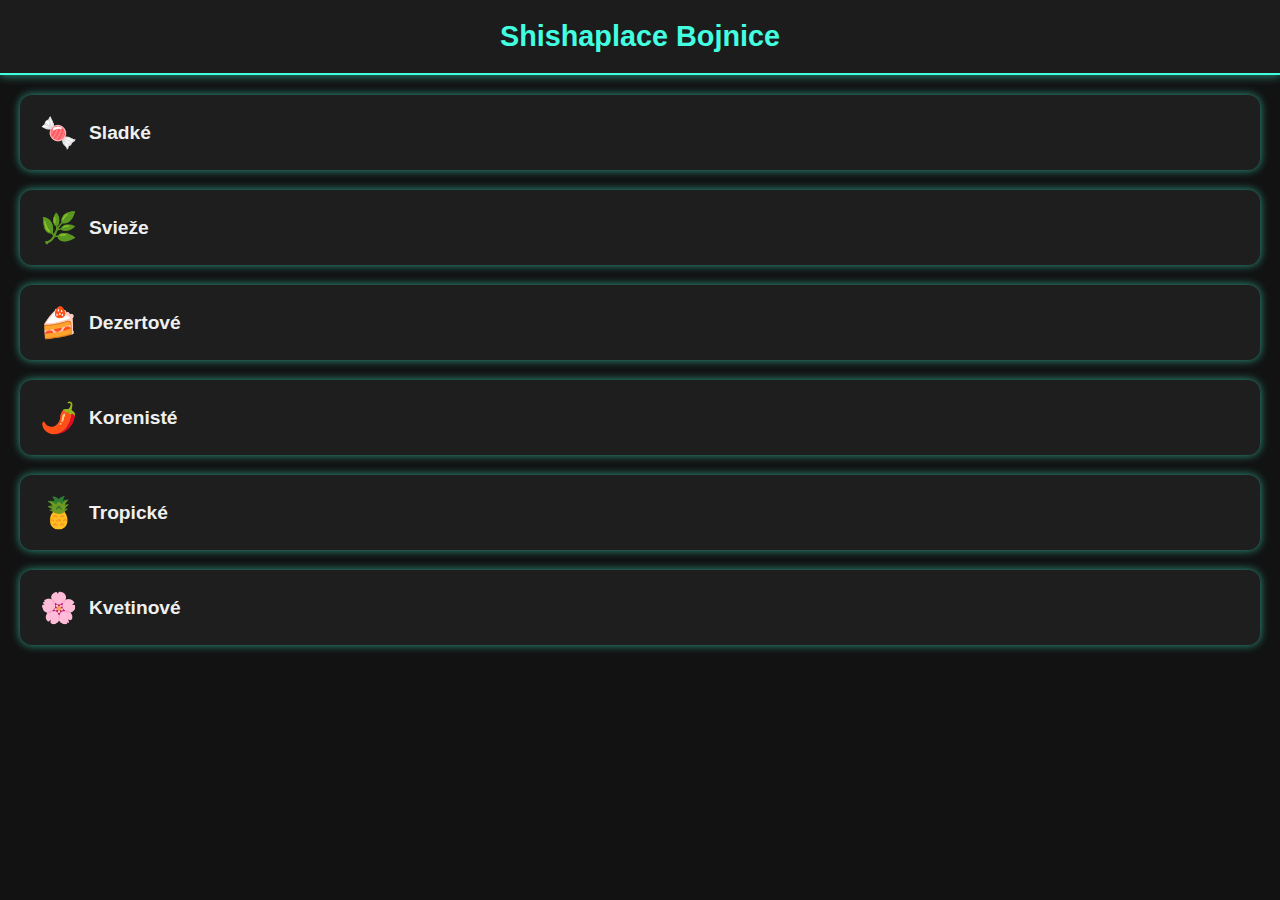
<file: index.html>
<!DOCTYPE html>
<html lang="sk">
<head>
  <meta charset="UTF-8" />
  <meta name="viewport" content="width=device-width, initial-scale=1.0" />
  <title>Shisha Tabaky</title>
  <link rel="stylesheet" href="style/style.css" />
</head>
<body>
  <header>
    <h1>Shishaplace Bojnice</h1>
  </header>

  <div class="container">

    <div class="category-block">
      <div class="category" onclick="toggleCategory('sladke')">
        <div class="category-icon">🍬</div>
        <div class="category-name">Sladké</div>
      </div>
      <div class="flavor-list" id="list-sladke">
        <ul>
          <li>Vanilka</li>
          <li>Jahoda</li>
          <li>Čučoriedka</li>
        </ul>
      </div>
    </div>

    <div class="category-block">
      <div class="category" onclick="toggleCategory('svieze')">
        <div class="category-icon">🌿</div>
        <div class="category-name">Svieže</div>
      </div>
      <div class="flavor-list" id="list-svieze">
        <ul>
          <li>Mäta</li>
          <li>Mentol</li>
          <li>Lesná zmes</li>
        </ul>
      </div>
    </div>

    <div class="category-block">
      <div class="category" onclick="toggleCategory('dezertove')">
        <div class="category-icon">🍰</div>
        <div class="category-name">Dezertové</div>
      </div>
      <div class="flavor-list" id="list-dezertove">
        <ul>
          <li>Čokoláda</li>
          <li>Tiramisu</li>
          <li>Karamel</li>
        </ul>
      </div>
    </div>

    <div class="category-block">
      <div class="category" onclick="toggleCategory('koreniste')">
        <div class="category-icon">🌶️</div>
        <div class="category-name">Korenisté</div>
      </div>
      <div class="flavor-list" id="list-koreniste">
        <ul>
          <li>Škorica</li>
          <li>Čaj masala</li>
          <li>Zázvor</li>
        </ul>
      </div>
    </div>

    <div class="category-block">
      <div class="category" onclick="toggleCategory('tropicke')">
        <div class="category-icon">🍍</div>
        <div class="category-name">Tropické</div>
      </div>
      <div class="flavor-list" id="list-tropicke">
        <ul>
          <li>Ananás</li>
          <li>Mango</li>
          <li>Kokos</li>
        </ul>
      </div>
    </div>

    <div class="category-block">
      <div class="category" onclick="toggleCategory('kvetinove')">
        <div class="category-icon">🌸</div>
        <div class="category-name">Kvetinové</div>
      </div>
      <div class="flavor-list" id="list-kvetinove">
        <ul>
          <li>Jazmín</li>
          <li>Levanduľa</li>
          <li>Ruža</li>
        </ul>
      </div>
    </div>

  </div>

  <script>
    function toggleCategory(category) {
      const el = document.getElementById('list-' + category);
      el.classList.toggle('open');
    }
  </script>
</body>
</html>
</file>
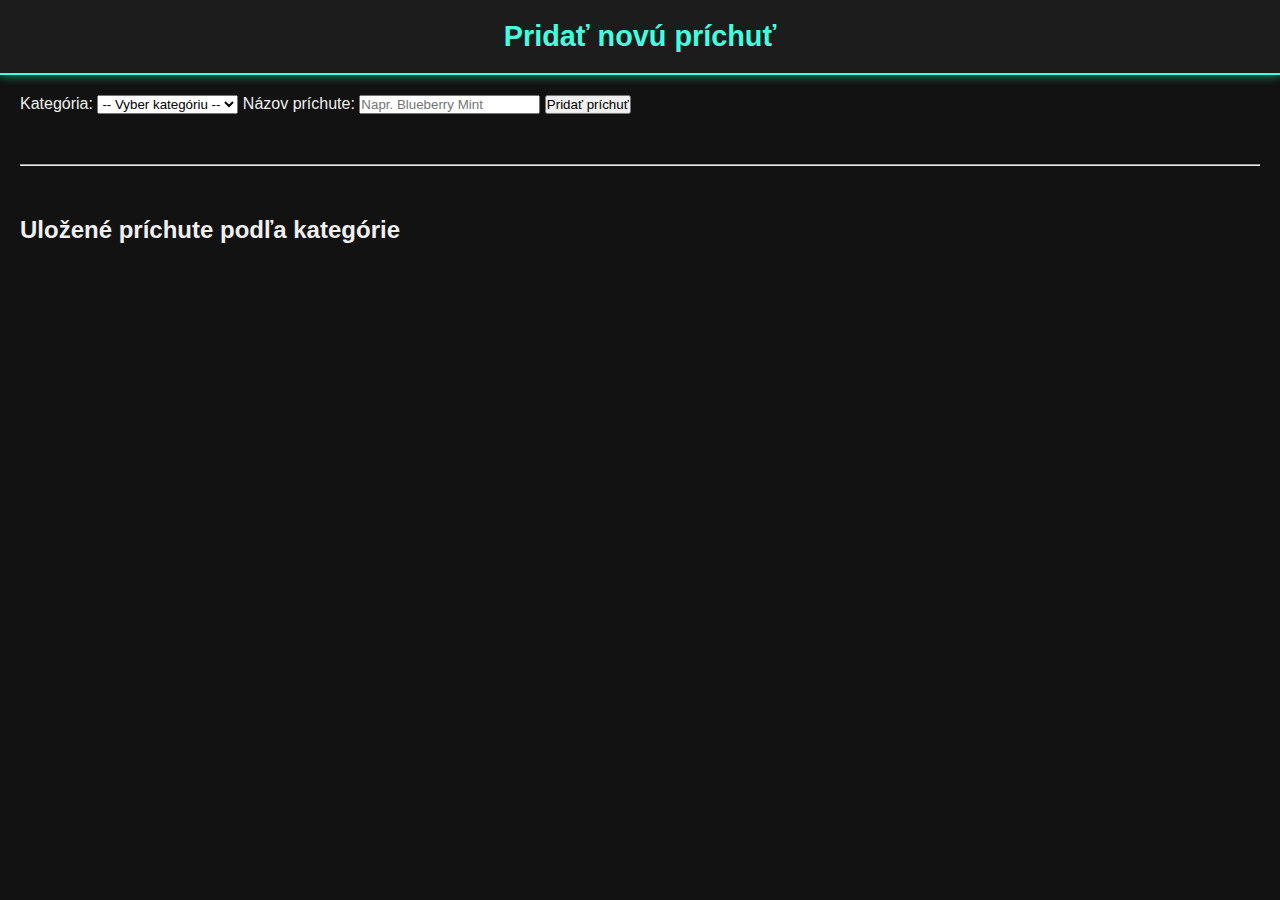
<file: add.html>
<!DOCTYPE html>
<html lang="sk">
<head>
  <meta charset="UTF-8">
  <meta name="viewport" content="width=device-width, initial-scale=1.0">
  <title>Pridať príchuť</title>
  <link rel="stylesheet" href="style/style.css">
  <style>
    .deletable-list ul {
      list-style: none;
      padding-left: 0;
    }
    .deletable-list li {
      display: flex;
      justify-content: space-between;
      align-items: center;
      margin-bottom: 6px;
    }
    .deletable-list button {
      background: none;
      border: none;
      color: red;
      cursor: pointer;
      font-size: 1rem;
    }
  </style>
</head>
<body>
  <header>
    <h1>Pridať novú príchuť</h1>
  </header>

  <div class="container">
    <form id="addFlavorForm">
      <label for="category">Kategória:</label>
      <select id="category" required>
        <option value="">-- Vyber kategóriu --</option>
        <option value="sladke">Sladké</option>
        <option value="svieze">Svieže</option>
        <option value="dezertove">Dezertové</option>
        <option value="koreniste">Korenisté</option>
        <option value="tropicke">Tropické</option>
        <option value="kvetinove">Kvetinové</option>
      </select>

      <label for="flavor">Názov príchute:</label>
      <input type="text" id="flavor" required placeholder="Napr. Blueberry Mint">

      <button type="submit">Pridať príchuť</button>
    </form>
    <p id="confirmation" style="display: none; color: var(--accent-color); margin-top: 10px;">Príchuť bola pridaná!</p>

    <hr style="margin: 30px 0;">

    <h2>Uložené príchute podľa kategórie</h2>
    <div id="editable-lists" class="deletable-list"></div>
  </div>

  <script>
    const categories = {
      sladke: 'Sladké',
      svieze: 'Svieže',
      dezertove: 'Dezertové',
      koreniste: 'Korenisté',
      tropicke: 'Tropické',
      kvetinove: 'Kvetinové'
    };

    // Pridanie príchute
    document.getElementById('addFlavorForm').addEventListener('submit', function(e) {
      e.preventDefault();
      const category = document.getElementById('category').value;
      const flavor = document.getElementById('flavor').value.trim();

      if (!category || !flavor) return;

      const key = `flavors_${category}`;
      const list = JSON.parse(localStorage.getItem(key)) || [];
      list.push(flavor);
      localStorage.setItem(key, JSON.stringify(list));

      document.getElementById('flavor').value = '';
      document.getElementById('category').value = '';
      document.getElementById('confirmation').style.display = 'block';

      setTimeout(() => {
        document.getElementById('confirmation').style.display = 'none';
      }, 2000);

      renderFlavorLists(); // refreshni zoznam
    });

    // Zobrazenie príchutí s možnosťou zmazania
    function renderFlavorLists() {
      const container = document.getElementById('editable-lists');
      container.innerHTML = '';

      Object.entries(categories).forEach(([key, name]) => {
        const data = JSON.parse(localStorage.getItem(`flavors_${key}`)) || [];
        if (data.length === 0) return;

        const section = document.createElement('div');
        const heading = document.createElement('h3');
        heading.textContent = name;
        section.appendChild(heading);

        const ul = document.createElement('ul');
        data.forEach((flavor, index) => {
          const li = document.createElement('li');
          li.textContent = flavor;

          const btn = document.createElement('button');
          btn.textContent = '🗑️';
          btn.title = 'Zmazať';
          btn.onclick = () => {
            data.splice(index, 1);
            localStorage.setItem(`flavors_${key}`, JSON.stringify(data));
            renderFlavorLists();
          };

          li.appendChild(btn);
          ul.appendChild(li);
        });

        section.appendChild(ul);
        container.appendChild(section);
      });
    }

    // Inicializuj výpis
    renderFlavorLists();
  </script>
</body>
</html>
</file>
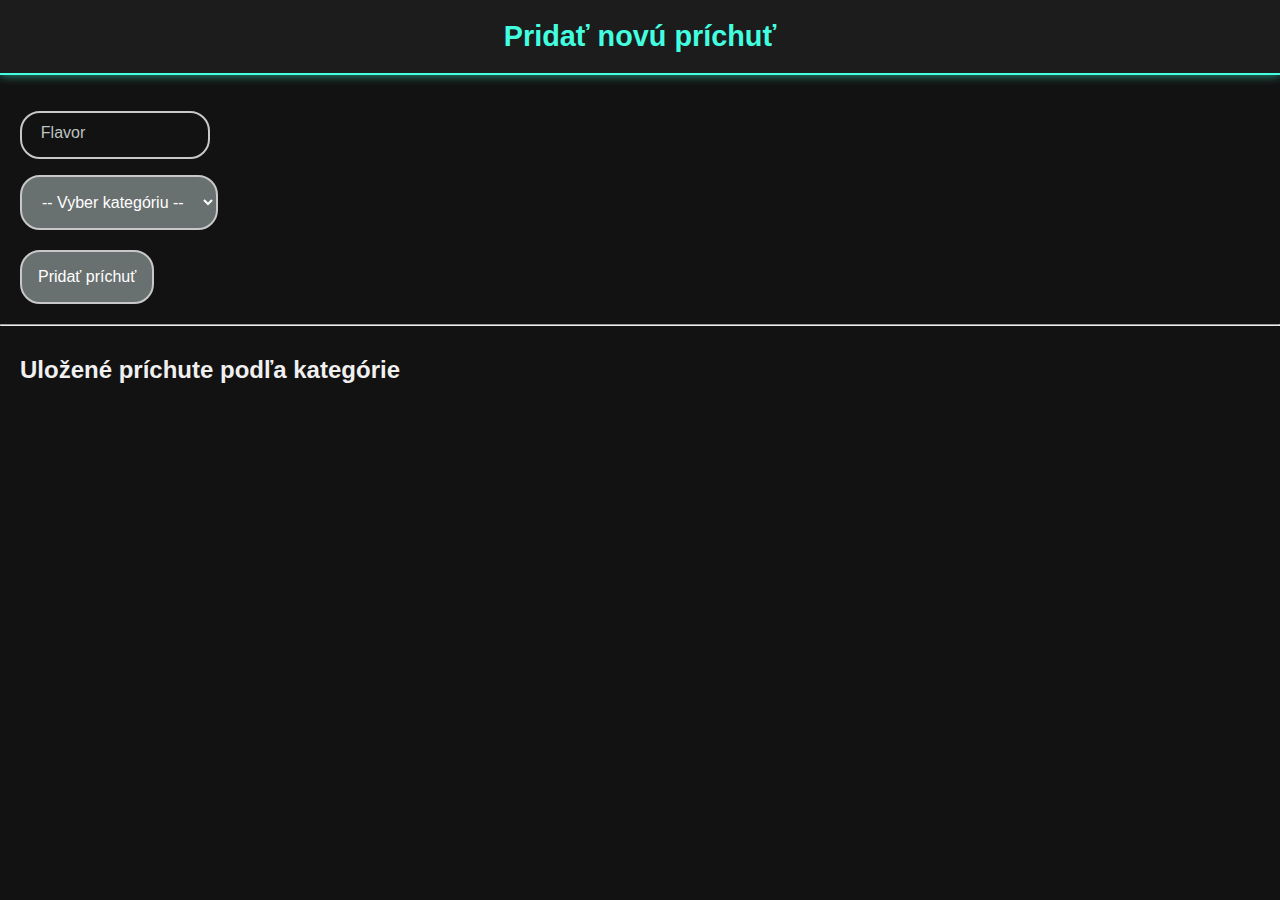
<file: source/add.html>
<!DOCTYPE html>

<html lang="sk">
<head>
  <meta charset="UTF-8">
  <meta name="viewport" content="width=device-width, initial-scale=1.0">
  <title>Pridať príchuť</title>
  <link rel="stylesheet" href="../style/style2.css">
  <style>
    .deletable-list ul {
      list-style: none;
      padding-left: 0;
    }
    .deletable-list li {
      display: flex;
      justify-content: space-between;
      align-items: center;
      margin-bottom: 6px;
    }
    .deletable-list button {
      background: none;
      border: none;
      color: red;
      cursor: pointer;
      font-size: 1rem;
    }
  </style>
</head>
<body>
  <header>
    <h1>Pridať novú príchuť</h1>
  </header>

  <div class="container">
    <form id="addFlavorForm">
      <div class="inputGroup">
        <input type="text" id="flavor" required="" autocomplete="off">
        <label for="name">Flavor</label>
      </div>

      <select id="category" required>
        <option value="">-- Vyber kategóriu --</option>
        <option value="sladke">Sladké</option>
        <option value="svieze">Svieže</option>
        <option value="dezertove">Dezertové</option>
        <option value="koreniste">Korenisté</option>
        <option value="tropicke">Tropické</option>
        <option value="kvetinove">Kvetinové</option>
      </select>
      <div class="submit-button"></div>
        <button type="submit" id="submit">Pridať príchuť</button>
      </div>
    </form>
    <p id="confirmation" style="display: none; color: var(--accent-color); margin-top: 10px;">Príchuť bola pridaná!</p>

    <hr style="margin-bottom: 30px; margin-top: 0;">

    <h2>Uložené príchute podľa kategórie</h2>
    <div id="editable-lists" class="deletable-list"></div>
  </div>

  <script>
    const categories = {
      sladke: 'Sladké',
      svieze: 'Svieže',
      dezertove: 'Dezertové',
      koreniste: 'Korenisté',
      tropicke: 'Tropické',
      kvetinove: 'Kvetinové'
    };

    // Pridanie príchute
    document.getElementById('addFlavorForm').addEventListener('submit', function(e) {
      e.preventDefault();
      const category = document.getElementById('category').value;
      const flavor = document.getElementById('flavor').value.trim();

      if (!category || !flavor) return;

      const key = `flavors_${category}`;
      const list = JSON.parse(localStorage.getItem(key)) || [];
      list.push(flavor);
      localStorage.setItem(key, JSON.stringify(list));

      document.getElementById('flavor').value = '';
      document.getElementById('category').value = '';
      document.getElementById('confirmation').style.display = 'block';

      setTimeout(() => {
        document.getElementById('confirmation').style.display = 'none';
      }, 2000);

      renderFlavorLists(); // refreshni zoznam
    });

    // Zobrazenie príchutí s možnosťou zmazania
    function renderFlavorLists() {
      const container = document.getElementById('editable-lists');
      container.innerHTML = '';

      Object.entries(categories).forEach(([key, name]) => {
        const data = JSON.parse(localStorage.getItem(`flavors_${key}`)) || [];
        if (data.length === 0) return;

        const section = document.createElement('div');
        const heading = document.createElement('h3');
        heading.textContent = name;
        section.appendChild(heading);

        const ul = document.createElement('ul');
        data.forEach((flavor, index) => {
          const li = document.createElement('li');
          li.textContent = flavor;

          const btn = document.createElement('button');
          btn.textContent = '🗑️';
          btn.title = 'Zmazať';
          btn.onclick = () => {
            data.splice(index, 1);
            localStorage.setItem(`flavors_${key}`, JSON.stringify(data));
            renderFlavorLists();
          };

          li.appendChild(btn);
          ul.appendChild(li);
        });

        section.appendChild(ul);
        container.appendChild(section);
      });
    }

    // Inicializuj výpis
    renderFlavorLists();
  </script>
  <script>
    const button = document.getElementById('submit');
  
    button.addEventListener('click', function() {
      this.style.transition = 'all 0.3s';
      this.style.backgroundColor = 'rgb(179, 179, 179)';
      this.style.color = 'rgb(20, 20, 20)';
      this.style.border = '2px solid var(--accent-color)';
      
      setTimeout(() => {
        this.style.backgroundColor = '';
        this.style.transition = '';
        this.style.color = '';
        this.style.border = '';
      }, 1000);
    });
  </script>
</body>
</html>
</file>
<file: style/style.css>
:root {
  --bg-color: #121212;
  --card-color: #1e1e1e;
  --text-color: #f0f0f0;
  --accent-color: #42ffe0;
  --border-glow: 0 0 10px rgba(66, 255, 214, 0.6);
}

* {
  box-sizing: border-box;
  margin: 0;
  padding: 0;
  font-family: 'Segoe UI', Tahoma, Geneva, Verdana, sans-serif;
}

body {
  background-color: var(--bg-color);
  color: var(--text-color);
}

header {
  background-color: #1c1c1c;
  padding: 20px;
  text-align: center;
  border-bottom: 2px solid var(--accent-color);
  box-shadow: var(--border-glow);
}

header h1 {
  font-size: 1.8em;
  color: var(--accent-color);
}

.container {
  padding: 20px;
  display: flex;
  flex-direction: column;
  gap: 20px;
}

.category-block {
  background-color: var(--card-color);
  border-radius: 12px;
  box-shadow: var(--border-glow);
  overflow: hidden;
  transition: transform 0.2s, box-shadow 0.3s;
}

.category-block:hover {
  transform: translateY(-2px);
  box-shadow: 0 0 20px rgba(66, 255, 239, 0.8);
}

.category {
  padding: 20px;
  display: flex;
  align-items: center;
  gap: 12px;
  cursor: pointer;
  transition: background-color 0.2s;
}

.category:hover {
  background-color: rgba(66, 255, 214, 0.05);
}

.category-icon {
  font-size: 30px;
}

.category-name {
  font-weight: bold;
  font-size: 1.2em;
}

.flavor-list {
  max-height: 0;
  overflow: hidden;
  transition: max-height 0.4s ease, padding 0.3s;
  padding: 0 20px;
}

.flavor-list.open {
  max-height: 300px;
  padding-bottom: 15px;
}

.flavor-list ul {
  margin-top: 10px;
  list-style-type: disc;
  margin-left: 20px;
  color: #ddd;
}

.flavor-list li {
  margin-bottom: 6px;
  font-size: 1em;
  list-style: none;
}

.flavor-list li {
  opacity: 0;
  transform: translateX(30px);
  transition: opacity 0.3s ease, transform 0.3s ease;
}

.flavor-list.open li {
  opacity: 1;
  transform: translateX(0);
}

/* Sekvenčné oneskorenie pre jednotlivé položky */
.flavor-list.open li:nth-child(1) { transition-delay: 0.05s; }
.flavor-list.open li:nth-child(2) { transition-delay: 0.10s; }
.flavor-list.open li:nth-child(3) { transition-delay: 0.15s; }
.flavor-list.open li:nth-child(4) { transition-delay: 0.20s; }
.flavor-list.open li:nth-child(5) { transition-delay: 0.25s; }
.flavor-list.open li:nth-child(6) { transition-delay: 0.30s; }

.flavor-list:not(.open) li {
  transition-delay: 0s !important;
}

.add-link a{
  text-decoration: none;
  color: var(--text-color);
  font-size: 1.5em;
  font-weight: bold;
}

.add-link{
  padding: 20px;
}

@media (max-width: 600px) {
  header h1 {
    font-size: 1.4em;
  }

  .category-name {
    font-size: 1em;
  }

  .category-icon {
    font-size: 24px;
  }
}
</file>
<file: style/style2.css>
:root {
  --bg-color: #121212;
  --card-color: #1e1e1e;
  --text-color: #f0f0f0;
  --accent-color: #42ffe0;
  --border-glow: 0 0 10px rgba(66, 255, 214, 0.6);
}

* {
  box-sizing: border-box;
  margin: 0;
  padding: 0;
  font-family: 'Segoe UI', Tahoma, Geneva, Verdana, sans-serif;
}

body {
  background-color: var(--bg-color);
  color: var(--text-color);
}

header {
  background-color: #1c1c1c;
  padding: 20px;
  text-align: center;
  border-bottom: 2px solid var(--accent-color);
  box-shadow: var(--border-glow);
}

header h1 {
  font-size: 1.8em;
  color: var(--accent-color);
}

.container {
  padding: 20px;
  display: flex;
  flex-direction: column;
  gap: 20px;
}

.category-block {
  background-color: var(--card-color);
  border-radius: 12px;
  box-shadow: var(--border-glow);
  overflow: hidden;
  transition: transform 0.2s, box-shadow 0.3s;
}

.category-block:hover {
  transform: translateY(-2px);
  box-shadow: 0 0 20px rgba(66, 255, 239, 0.8);
}

.category {
  padding: 20px;
  display: flex;
  align-items: center;
  gap: 12px;
  cursor: pointer;
  transition: background-color 0.2s;
}

.category:hover {
  background-color: rgba(66, 255, 214, 0.05);
}

.category-icon {
  font-size: 30px;
}

.category-name {
  font-weight: bold;
  font-size: 1.2em;
}



.inputGroup {
  font-family: 'Segoe UI', sans-serif;
  margin: 1em 0 1em 0;
  max-width: 190px;
  position: relative;
}

.inputGroup input {
  font-size: 100%;
  padding: 0.8em;
  outline: none;
  border: 2px solid rgb(200, 200, 200);
  background-color: transparent;
  border-radius: 20px;
  width: 100%;
  color:white;
}

.inputGroup label {
  font-size: 100%;
  position: absolute;
  left: 0;
  padding: 0.8em;
  margin-left: 0.5em;
  pointer-events: none;
  transition: all 0.3s ease;
  color: rgb(189, 196, 194);
}

.inputGroup :is(input:focus, input:valid)~label {
  transform: translateY(-50%) scale(.9);
  margin: 0em;
  margin-left: 1.3em;
  padding: 0.4em;
  background-color: var(--bg-color);
  z-index: 9999;
}

.inputGroup :is(input:focus, input:valid) {
  border-color: rgb(150, 200, 200);
}


#submit, #category {
  font-family: 'Segoe UI', sans-serif;
  color: white;
  font-size: 100%;
  border: 2px solid rgb(200, 200, 200);
  background-color: rgb(105, 112, 112);
  border-radius: 20px;
  padding: 1em;
  cursor: pointer;
  transition: all 0.3s;
}

#submit:active {
  background-color: rgb(179, 179, 179);
  transition: all 0.3s;
  color: rgb(20, 20, 20);
  border: 2px solid var(--accent-color);
}

.submit-button {
    margin : 20px auto;
}


h2{
    padding-left: 20px;
}



@media (max-width: 600px) {
  header h1 {
    font-size: 1.4em;
  }

  h2{
    font-size: 1.2em;
  }

  .category-name {
    font-size: 1em;
  }

  .category-icon {
    font-size: 24px;
  }
}
</file>
